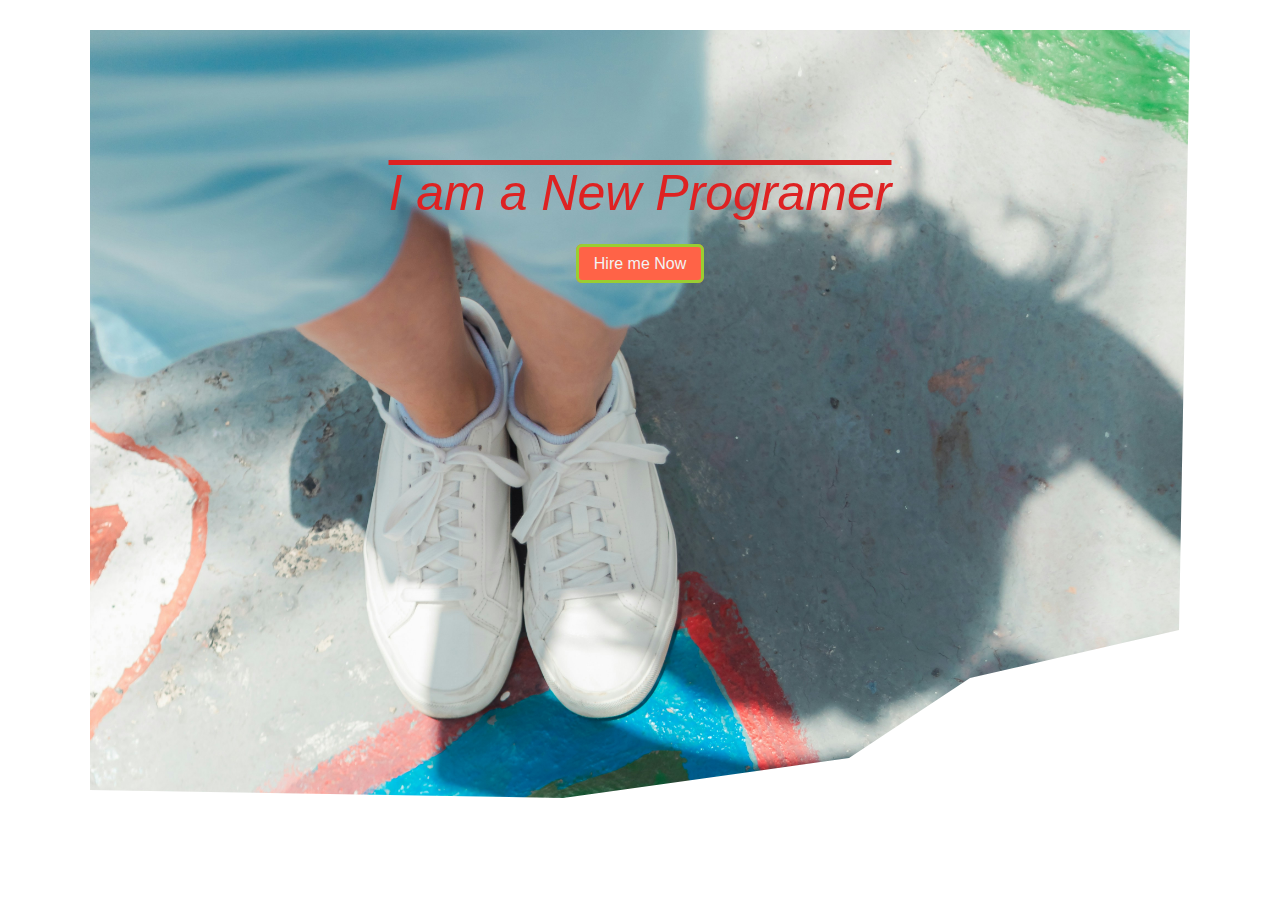
<file: index.html>
<!DOCTYPE html>
<html lang="en">
  <head>
    <meta charset="UTF-8" />
    <meta name="viewport" content="width=device-width, initial-scale=1.0" />
    <title>Kickstar Html & CSS</title>
    <link rel="stylesheet" href="kamrul.css" />
    <link
      rel="shortcut icon"
      href="https://elements-cover-images-0.imgix.net/6964c241-346a-4dac-80cd-b415455c5344?auto=compress%2Cformat&w=1370&fit=max&s=78935e32e8261552ee579f08fb5d1b51"
      type="image/x-icon"
      
    />
  </head>
  <body>
    <div id="heading-parrent">
        <h1>I am a New Programer</h1>
     <div class="btn-parent">
        <batton class="btn">Hire me Now</batton>
     </div>
       
    </div>
  </body>
</html>
</file>
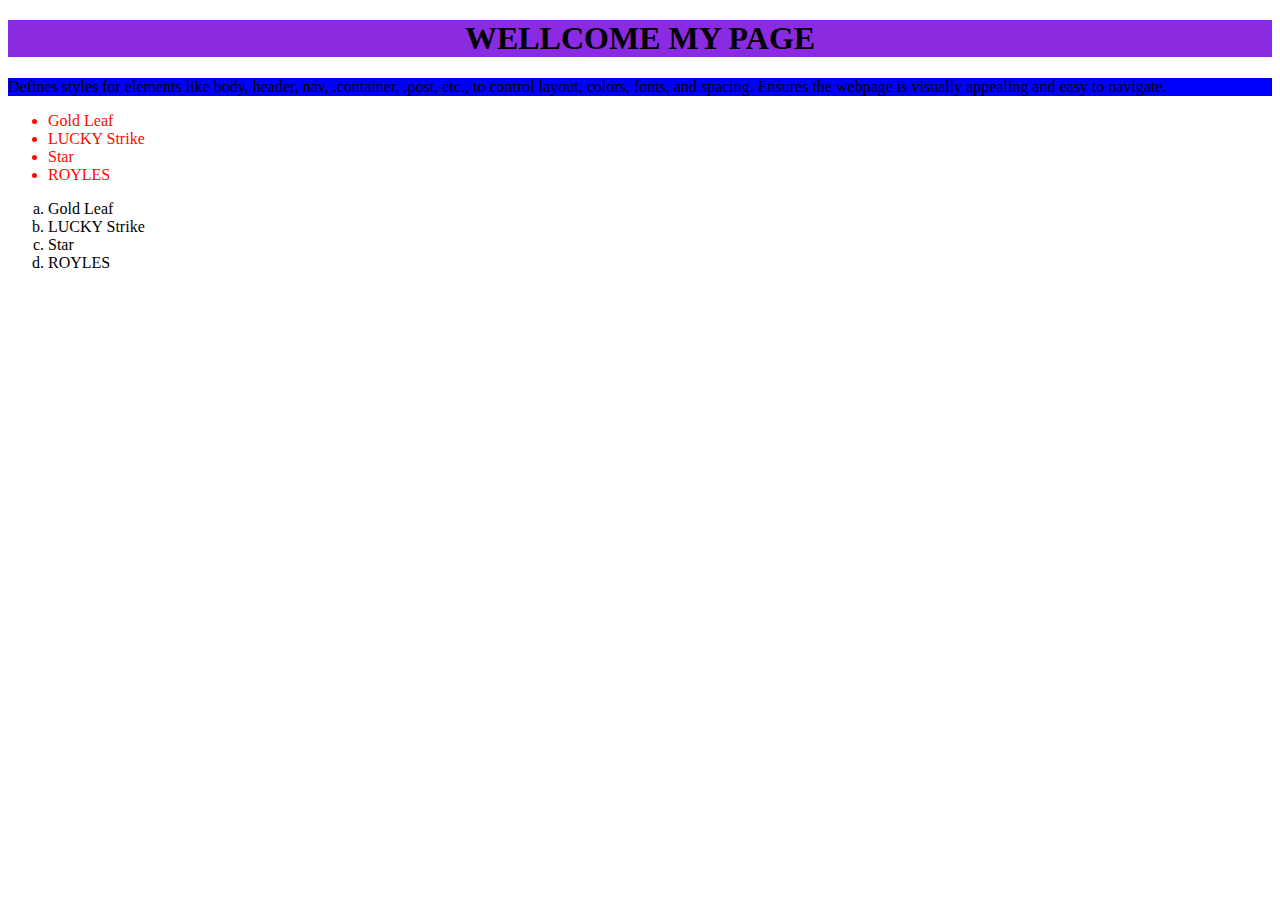
<file: my first blog website.html>
<!DOCTYPE html>
<html lang="en">
  <head>
    <meta charset="UTF-8" />
    <meta name="viewport" content="width=device-width, initial-scale=1.0" />
    <link
      rel="shortcut icon"
      href="Project/My first web/R.png"
      s
      type="image/x-icon"
    />
    <title>My First Blog Web site</title>
    <link rel="stylesheet" href="blog.css" />
    <style>
      ul {
        color: rgb(253, 8, 0);
      }
      p {
        background-color: blue;
      }
      h1 {
        text-align: center;
      }
    </style>
  </head>
  <body>
    <h1>WELLCOME MY PAGE</h1>
    <p>
      Defines styles for elements like body, header, nav, .container, .post,
      etc., to control layout, colors, fonts, and spacing. Ensures the webpage
      is visually appealing and easy to navigate.
    </p>
    <ul>
      <li>Gold Leaf</li>
      <li>LUCKY Strike</li>
      <li>Star</li>
      <li>ROYLES</li>
    </ul>
    <ol style="list-style: lower-alpha">
      <li>Gold Leaf</li>
      <li>LUCKY Strike</li>
      <li>Star</li>
      <li>ROYLES</li>
    </ol>
  </body>
</html>
</file>
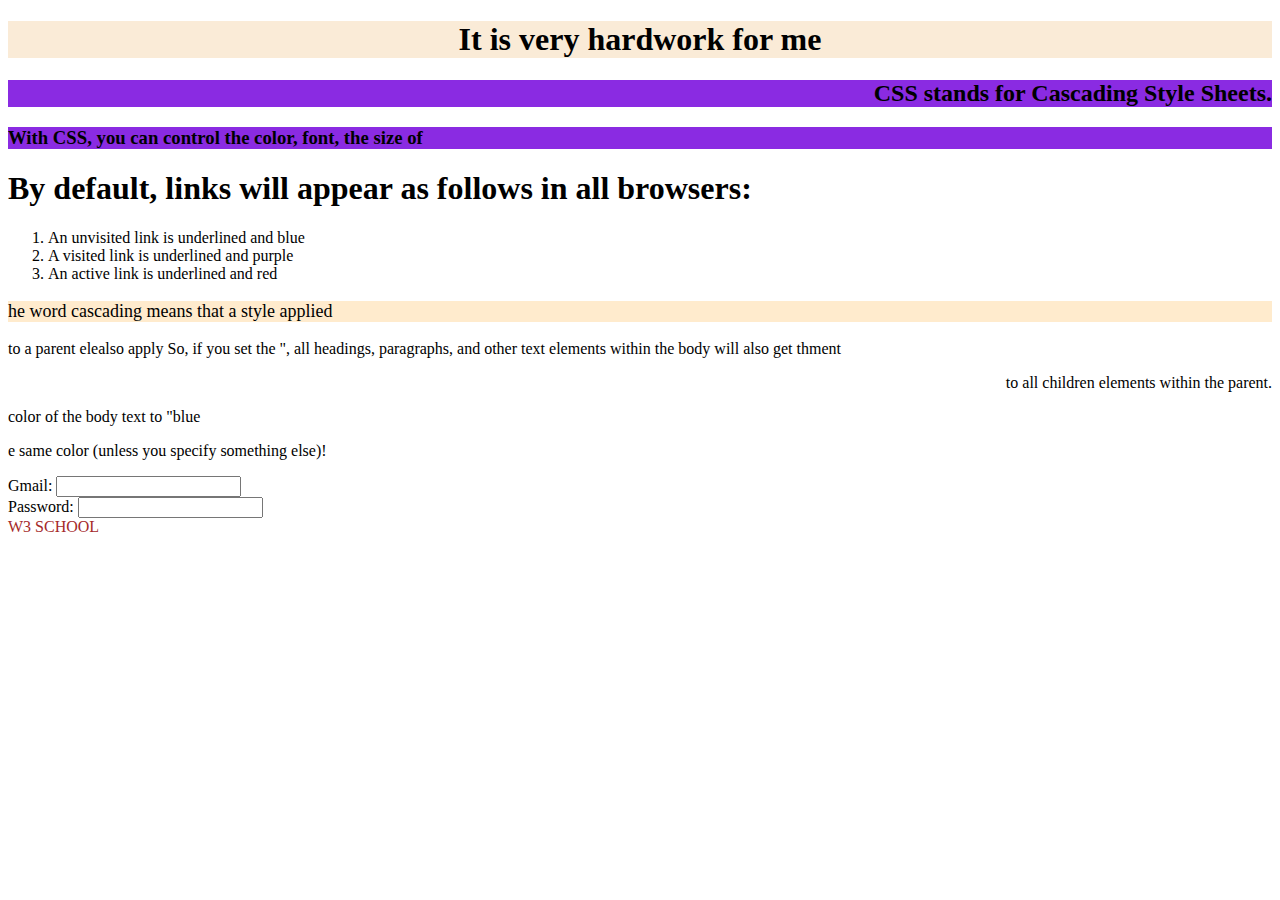
<file: Project/My first css/fristcss.html>
<!DOCTYPE html>
<html lang="en">
  <head>
    <meta charset="UTF-8" />
    <meta name="viewport" content="width=device-width, initial-scale=1.0" />
    <title style="text-align: center">First Css</title>
     <style>
        #first{
            background-color: blanchedalmond;
            font-size: large; 
            font: bold;
    } 
    .player{
        text-align: right;
        font-weight: 300px;
        border: 20px;
    }  
    a{
        text-decoration: none;
        color: brown;
    }          
     </style>
  </head>
  <body>
    <h1 style="background-color: antiquewhite; text-align: center">
      It is very hardwork for me
    </h1>
    <h2 style="background-color:blueviolet;text-align: end;"">CSS stands for Cascading Style Sheets.</h2>
    <h3 style="background-color: blueviolet;"">With CSS, you can control the color, font, the size of</h3>
    <h1>By default, links will appear as follows in all browsers:</h1>
    <div>
      <ol>
        <li>An unvisited link is underlined and blue</li>
        <li>A visited link is underlined and purple</li>
        <li>An active link is underlined and red</li>
      </ol>
    </div>
    <p id="first">he word cascading means that a style applied </p>
     to a parent elealso apply So, if you set the
     ", all headings, paragraphs, and other text
      elements within the body will also get thment
      <p class="player">to all children elements within the parent. </p>
      <p> color of the body text to "blue</p>
      <p>e same color (unless you specify
        something else)!</p>
    <div>
      <label>Gmail:</label>
      <input type="text" />
      <br />
      <label>Password:</label>
      <input type="  password" />
    </div>
    <a href="https://www.w3schools.com/tags/tag_a.asp">W3 SCHOOL</a>
  </body>
</html>
</file>
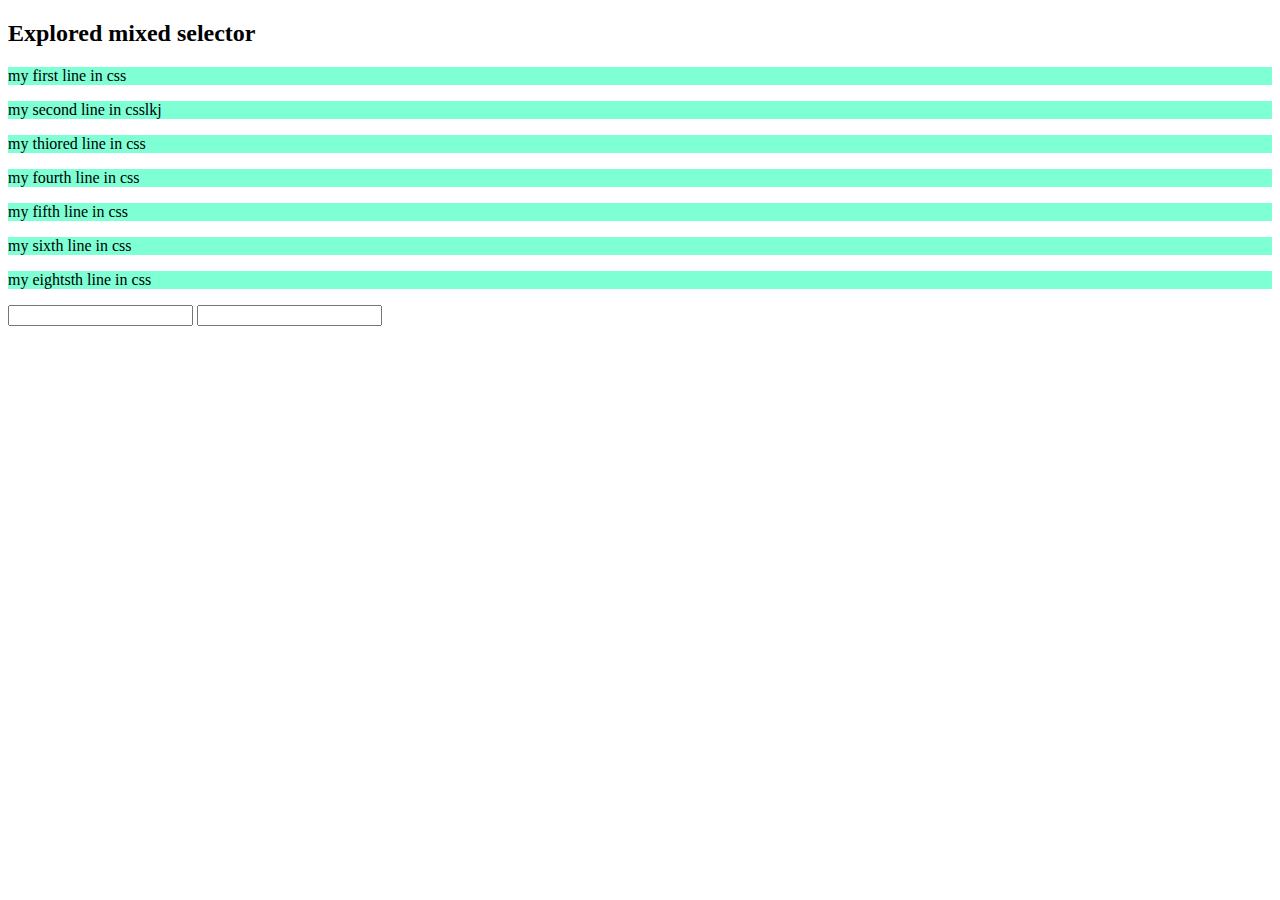
<file: Project/My first css/second.html>
<!DOCTYPE html>
<html lang="en">
  <head>
    <meta charset="UTF-8" />
    <meta name="viewport" content="width=device-width, initial-scale=1.0" />
    <title>Document</title>
    <style>
      p {
        background-color: aquamarine;
        border: 40 px solid greenyellow;
      }
    </style>
  </head>
  <body>
    <h2>Explored mixed selector</h2>

    <div class="paragraphs">
      <p>my first line in css</p>
      <p>my second line in csslkj</p>
      <p>my thiored line in css</p>
      <p>my fourth line in css</p>
      <p>my fifth line in css</p>
      <p>my sixth line in css</p>
      <p>my eightsth line in css</p>
    </div>
    <form>
      <input type="text" />
      <input type="password"/>
    </form>
  </body>
</html>
</file>
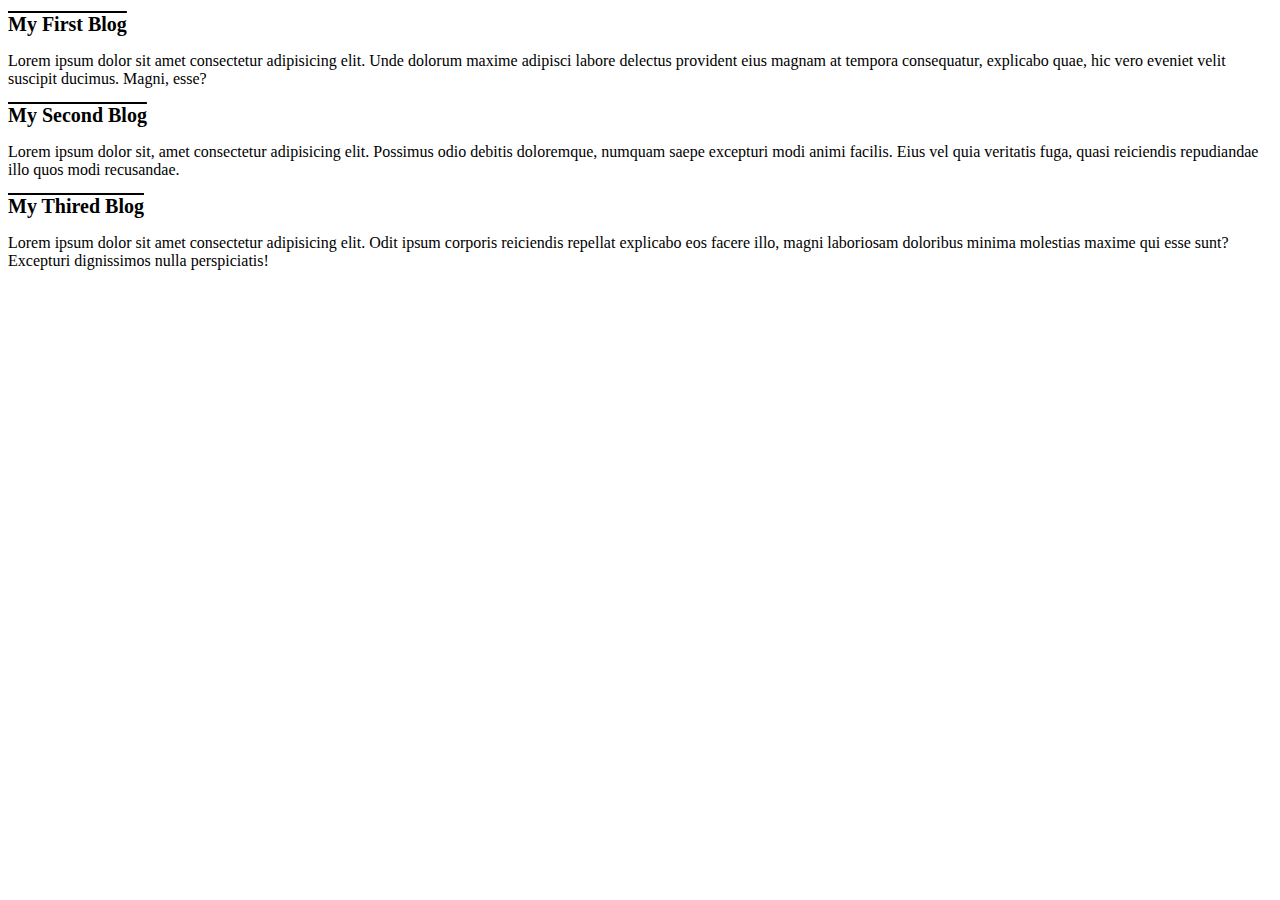
<file: Project/My first css/thired.html>
<!DOCTYPE html>
<html lang="en">
  <head>
    <meta charset="UTF-8" />
    <meta name="viewport" content="width=device-width, initial-scale=1.0" />

    <title>Document</title>
    <link rel="stylesheet" href="style.css" />
    <!-- <style>
      .Blog {
        /* background-color: aquamarine;
        border: 5px solid tomato;
        /* border-top: 20px solid teal; */
        border-radius: 5px;
        margin: top 10px;
        text-align: justify;
        padding: 30px; */
      }
    </style> -->
  </head>
  <body>
    <div class="Blog">
      <h1>My First Blog</h1>
      <p>
        Lorem ipsum dolor sit amet consectetur adipisicing elit. Unde dolorum
        maxime adipisci labore delectus provident eius magnam at tempora
        consequatur, explicabo quae, hic vero eveniet velit suscipit ducimus.
        Magni, esse?
      </p>
    </div>
    <div class="Blog Second">
      <h1>My Second Blog</h1>
      <p>
        Lorem ipsum dolor sit, amet consectetur adipisicing elit. Possimus odio
        debitis doloremque, numquam saepe excepturi modi animi facilis. Eius vel
        quia veritatis fuga, quasi reiciendis repudiandae illo quos modi
        recusandae.
      </p>
    </div>
    <div class="Blog">
      <h1>My Thired Blog</h1>
      <p>
        Lorem ipsum dolor sit amet consectetur adipisicing elit. Odit ipsum
        corporis reiciendis repellat explicabo eos facere illo, magni laboriosam
        doloribus minima molestias maxime qui esse sunt? Excepturi dignissimos
        nulla perspiciatis!
      </p>
    </div>
  </body>
</html>
</file>
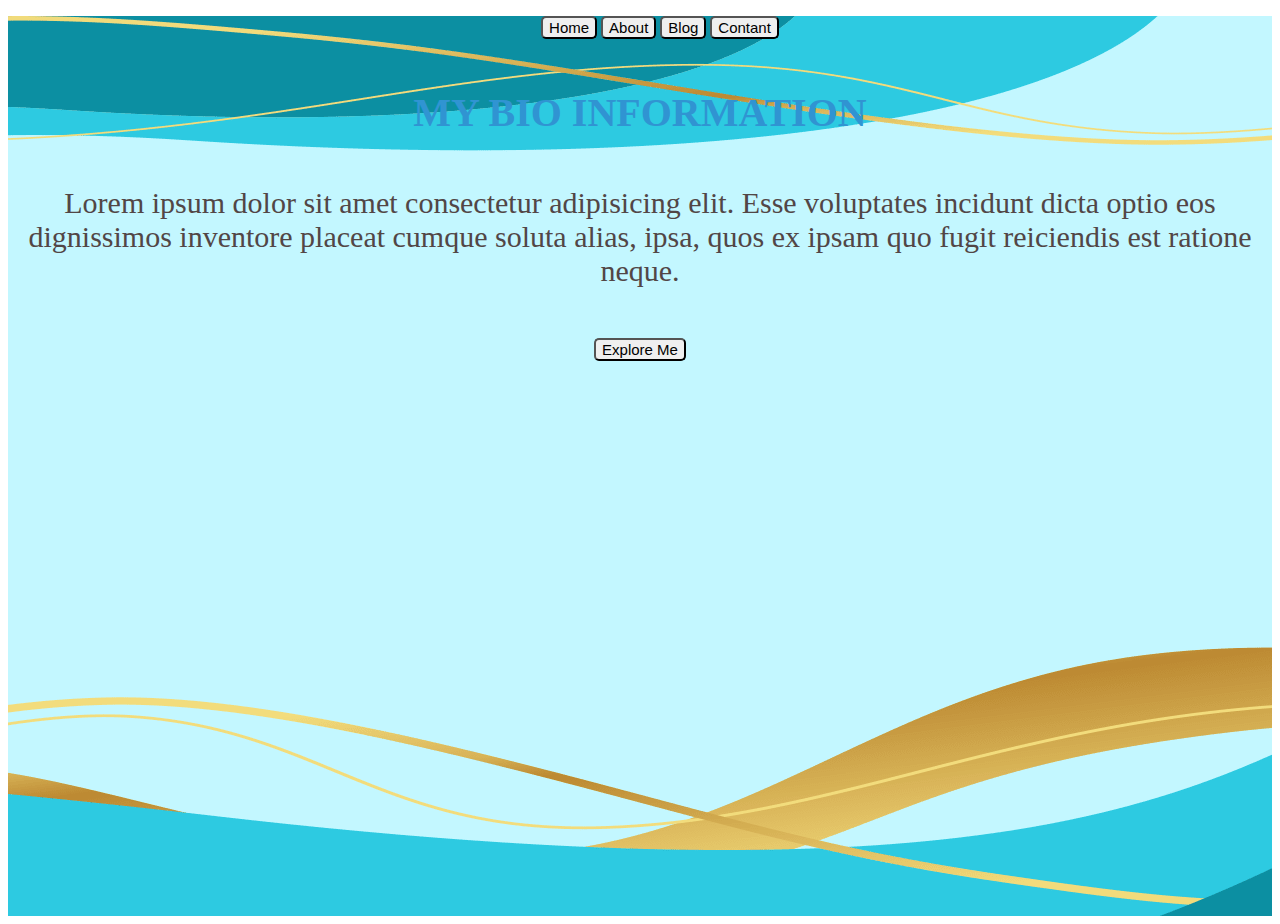
<file: Project/my first/first project/firstproject.html>
<!DOCTYPE html>
<html lang="en">
<head>
    <meta charset="UTF-8">
    <meta name="viewport" content="width=device-width, initial-scale=1.0">
    <title>Practice Task 1</title>
    <link rel="stylesheet" href="projrect.css">
</head>
<body>
    <div class="Banner">

        <div class="Contant">   
            <nav>
                <ul>
                   <button>Home</button>
                   <button>About</button>
                   <button>Blog</button>
                   <button>Contant</button>
                </ul>
            </nav>
            <h1>MY BIO INFORMATION</h1>
        <P class="blog">Lorem ipsum dolor sit amet consectetur adipisicing elit. Esse voluptates incidunt dicta optio eos dignissimos inventore placeat cumque soluta alias, ipsa, quos ex ipsam quo fugit reiciendis est ratione neque.</P>
        <button class="button">Explore Me</button>
        </div>
        
    </div>
</body>
</html>
</file>
<file: kamrul.css>
<style>
@import url('https://fonts.googleapis.com/css2?family=Open+Sans:ital,wght@0,300..800;1,300..800&display=swap');
</style>
*{
    margin: 0;
    padding: 0;
}
h1 {
    color: #de2222;
    font-style: italic;
    font-weight: lighter;
    font-family: 'Lucida Sans', 'Lucida Sans Regular', 'Lucida Grande', 'Lucida Sans Unicode', Geneva, Verdana, sans-serif;
    text-decoration: overline;
    font-size: 50px;
    text-align: center;
}
#heading-parrent{
    background-image: url(kiril-krsteski-BO3H5Ot_X3A-unsplash.jpg); 
    background-repeat: no-repeat;
    background-size: cover;
    height: 600px;
    padding: 100px 0;
    max-width: 1100px;
    margin: 30px auto;
    clip-path: polygon(0% 0%, 100% 0%, 99% 75%, 80% 81%, 69% 91%, 43% 96%, 0 95%);
}
.btn-parent{
    text-align: center;
    background-color: ddd;
    margin: 10px 0;
    
}
.btn{
    background-color: tomato;
    padding: 8px 15px;
    color: rgb(242, 243, 244);
    border-style: solid;
    border-color: yellowgreen;
    border-radius: 6px;
    text-align: center;
    font-family: "Open Sans", sans-serif;
    transition: all 1s;
    cursor: pointer;
    
}
.btn:hover{
    background-color: black;
}
</file>
<file: blog.css>
h1{
    background-color: blueviolet;
    margin-top: 20px;
    text-decoration-color: azure;

}
p{

}
</file>
<file: Project/My first css/style.css>
h1{
    text-decoration: overline;
    font-size: 20px;
    b
}
/* .Second{ */
    display: none;
}
.Blog{
    margin: 40 px;
    border: 20 px solid gold;
}
</file>
<file: Project/my first/first project/projrect.css>
.Contant{
    color: rgb(82, 70, 70);
    text-align: center;

}
.Banner{
    height: 100vh;
    width: 100%;
    background-image: url(—Pngtree—blue\ gold\ background\ banner\ idea_1920381.png);
    background-repeat: no-repeat;
    background-size: cover;
    background-position: center;
}
.Contant h1{
    font-size: 40px;
    color: #3094d2;
    margin-top: 30px;
}
.blog{
    margin: 50px 0px;
    font-size: 30px;
}
.button{
    font-size: 15px;
    margin-bottom: 20px;
    padding: 15px 4;
    border-radius: 5px;
    transition: 1s;
    cursor: pointer;

}
.button:hover{
    background-color: rgb(196, 33, 33);
}
.Contant nav ul button{
    font-size: 15px;
    margin-bottom: 20px;
    padding: 15px 4;
    border-radius: 5px;
    transition: 1s;
    cursor: pointer;

}
</file>
